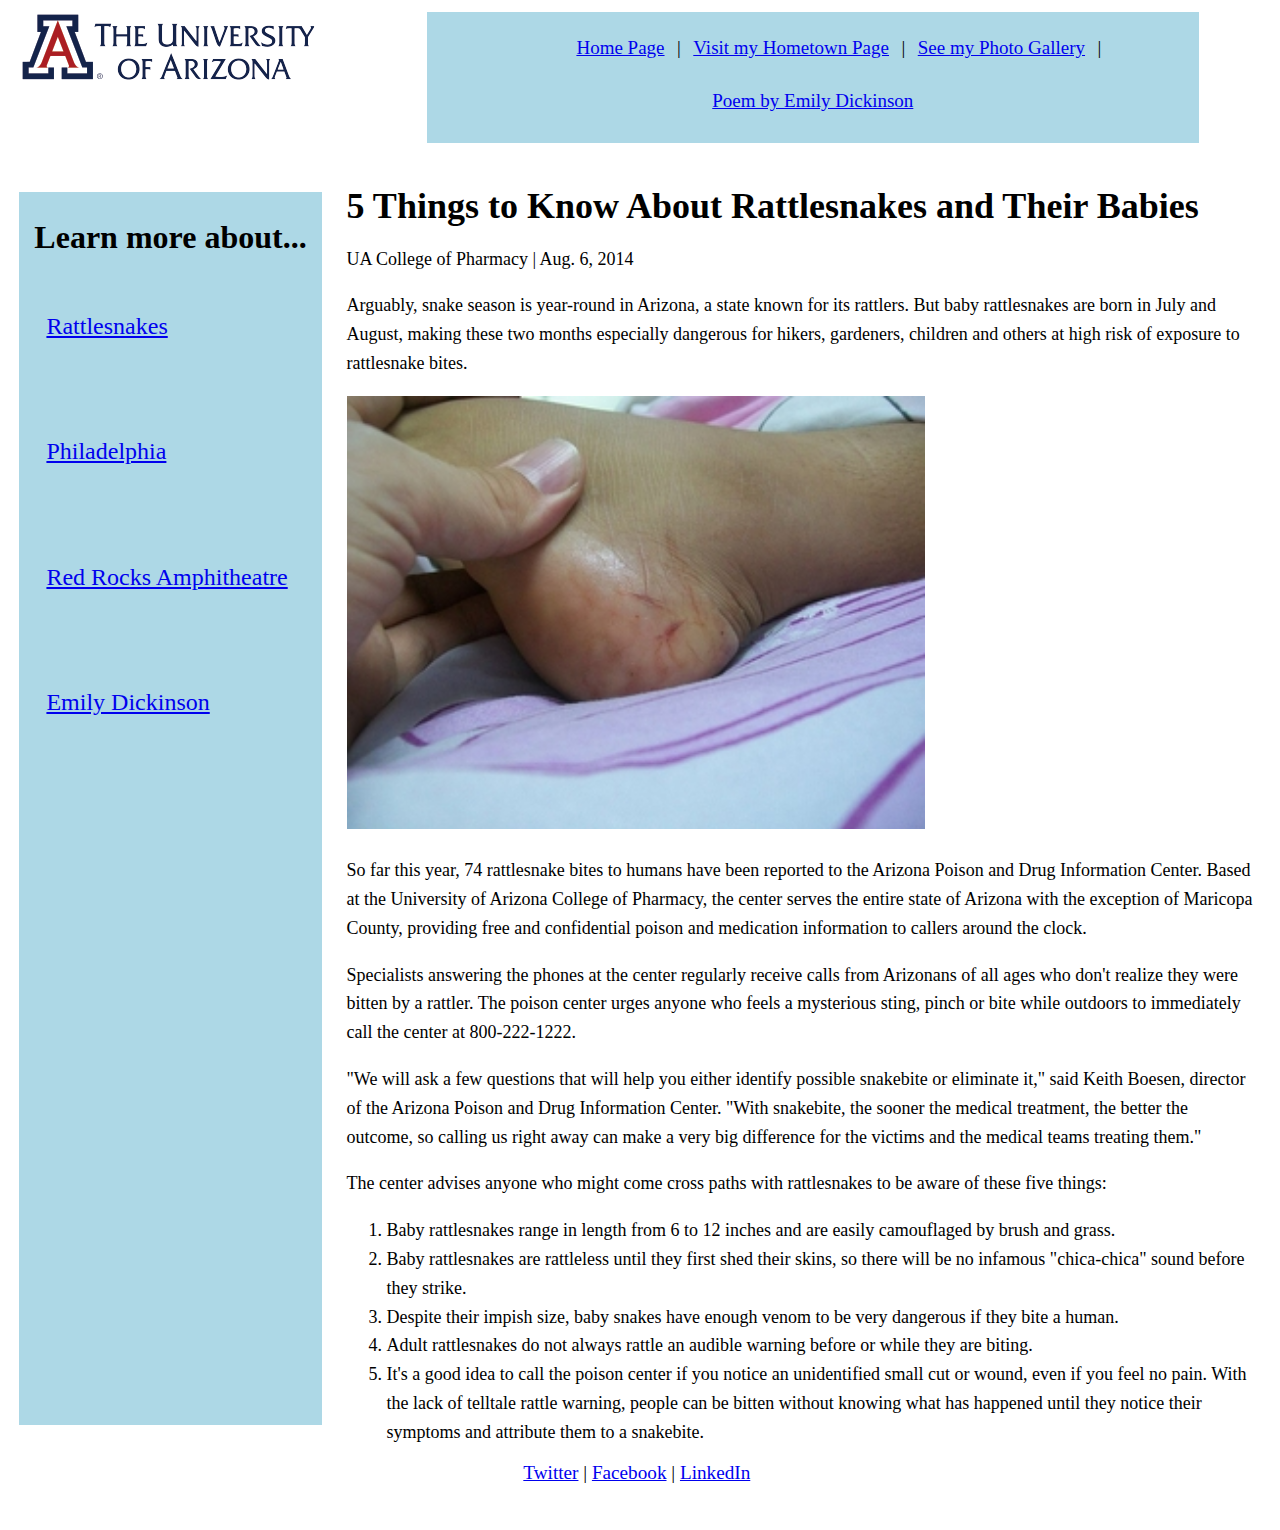
<file: index.html>
<!DOCTYPE html>
<html lang="en">
<head>
    <meta charset="UTF-8">
    <title>5 Things to Know About Rattlesnakes and Their Babies</title>
    <link rel="stylesheet" href="style.css">
</head>
<body>

<article>
    <header>
        <img src="UniversityLogo.png" alt="Logo of The University of Arizona." style="float: left">
        <nav id="nav1">
            <a href="https://seanasx.github.io/mysite/index.html">Home Page</a> |
            <a href="https://seanasx.github.io/mysite/hometown.html">Visit my Hometown Page</a> |
            <a href="https://seanasx.github.io/mysite/gallery.html">See my Photo Gallery</a> |
            <a href="https://seanasx.github.io/mysite/poem.html">Poem by Emily Dickinson</a>
        </nav>
    </header>
</article>

<div class="row">

<div class="sidebar">
    <h2 id="navheader">Learn more about...</h2>
    <a href="https://en.wikipedia.org/wiki/Rattlesnake">Rattlesnakes</a>
    <a href="https://en.wikipedia.org/wiki/Philadelphia">Philadelphia</a>
    <a href="https://en.wikipedia.org/wiki/Red_Rocks_Amphitheatre">Red Rocks Amphitheatre</a>
    <a href="https://en.wikipedia.org/wiki/Emily_Dickinson">Emily Dickinson</a>
</div>

<div class="content">
    <h1>5 Things to Know About Rattlesnakes and Their Babies</h1>
    <p>UA College of Pharmacy | Aug. 6, 2014</p>
    <p>Arguably, snake season is year-round in Arizona, a state
        known for its rattlers. But baby rattlesnakes are born in July and August,
        making these two months especially dangerous for hikers, gardeners, children
        and others at high risk of exposure to rattlesnake bites.</p>
    <img src="SnakeBite.jpg" alt="Snake bite on side of child's foot." id="snakebite" style="height: 40%">
    <p>So far this year, 74 rattlesnake bites to humans have been reported to the
        Arizona Poison and Drug Information Center. Based at the University of
        Arizona College of Pharmacy, the center serves the entire state of
        Arizona with the exception of Maricopa County, providing free and
        confidential poison and medication information to callers around the
        clock.</p>
    <p>Specialists answering the phones at the center regularly receive calls
        from Arizonans of all ages who don't realize they were bitten by a rattler.
        The poison center urges anyone who feels a mysterious sting, pinch or
        bite while outdoors to immediately call the center at 800-222-1222.</p>
    <p>"We will ask a few questions that will help you either identify possible
        snakebite or eliminate it," said Keith Boesen, director of the Arizona
        Poison and Drug Information Center. "With snakebite, the sooner the
        medical treatment, the better the outcome, so calling us right away can
        make a very big difference for the victims and the medical teams treating
        them."</p>
    <p>The center advises anyone who might come cross paths with rattlesnakes
        to be aware of these five things:</p>
    <ol>
        <li>Baby rattlesnakes range in length from 6 to 12 inches and are easily
        camouflaged by brush and grass.</li>
        <li>Baby rattlesnakes are rattleless until they first shed their skins, so there
        will be no infamous "chica-chica" sound before they strike.</li>
        <li>Despite their impish size, baby snakes have enough venom to be very
        dangerous if they bite a human.</li>
        <li>Adult rattlesnakes do not always rattle an audible warning before or
        while they are biting.</li>
        <li>It's a good idea to call the poison center if you notice an unidentified
        small cut or wound, even if you feel no pain. With the lack of telltale
        rattle warning, people can be bitten without knowing what has happened
        until they notice their symptoms and attribute them to a snakebite.</li>
    </ol>
</div>

</div>

<div>
    <footer>
        <a href="https://www.twitter.com/">Twitter</a> |
        <a href="https://www.facebook.com/">Facebook</a> |
        <a href="https://www.linkedin.com/">LinkedIn</a>
    </footer>
</div>

</body>
</html>
</file>
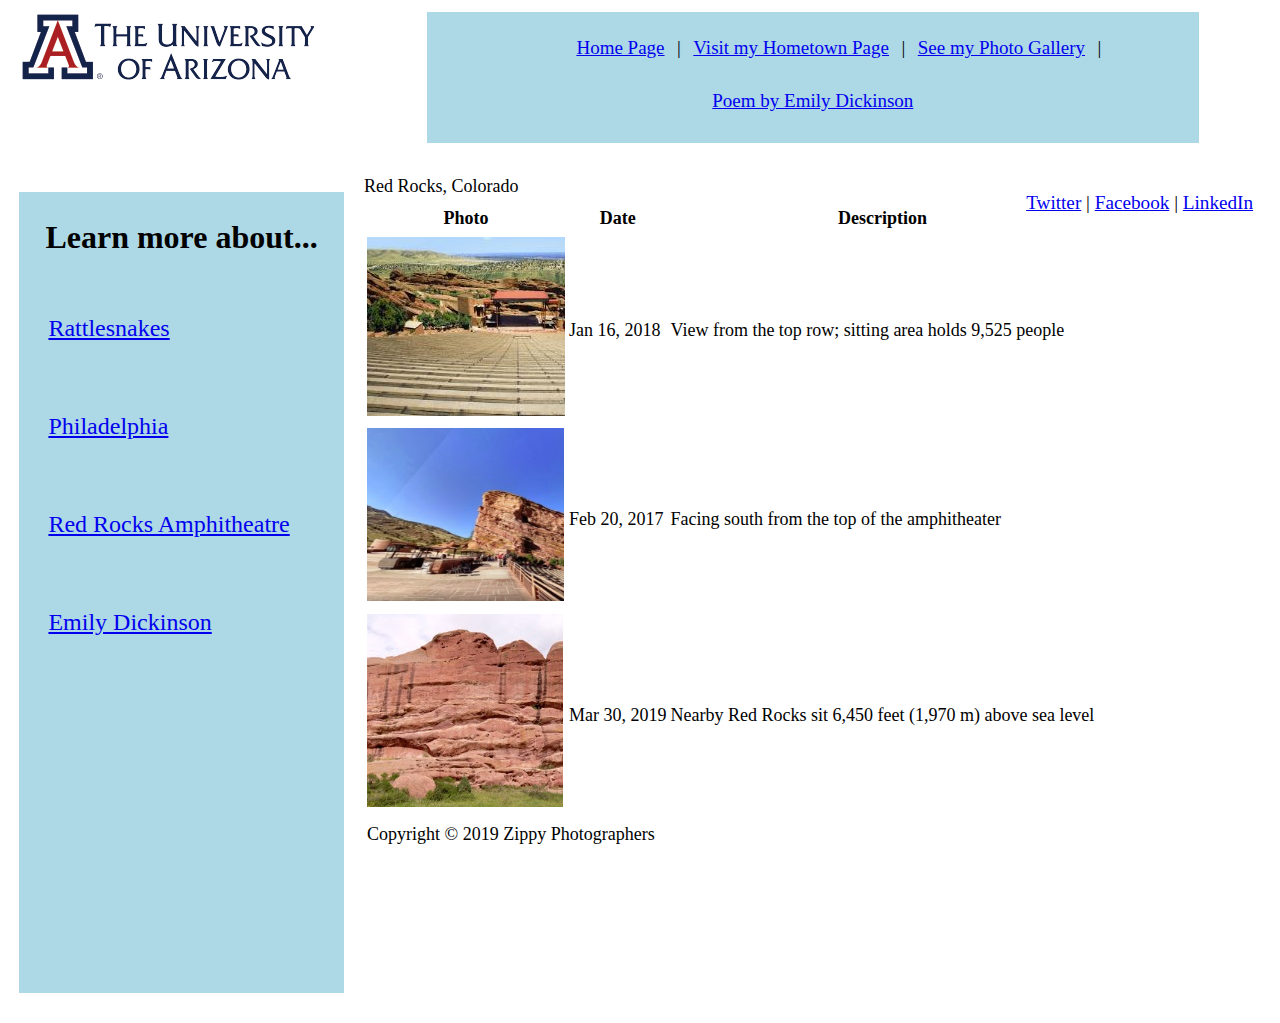
<file: gallery.html>
<!DOCTYPE html>
<html lang="en">
<head>
  <meta charset="UTF-8">
  <title>Gallery</title>
    <link rel="stylesheet" href="style.css">
</head>
<body>

<article>
    <header>
        <img src="UniversityLogo.png" alt="Logo of The University of Arizona." style="float: left">
        <nav>
            <a href="https://seanasx.github.io/mysite/index.html">Home Page</a> |
            <a href="https://seanasx.github.io/mysite/hometown.html">Visit my Hometown Page</a> |
            <a href="https://seanasx.github.io/mysite/gallery.html">See my Photo Gallery</a> |
            <a href="https://seanasx.github.io/mysite/poem.html">Poem by Emily Dickinson</a>
        </nav>
    </header>
</article>

<div class="row">

    <div class="sidebar" id="gallerysidebar">
        <h2 id="navheader">Learn more about...</h2>
        <a href="https://en.wikipedia.org/wiki/Rattlesnake">Rattlesnakes</a>
        <a href="https://en.wikipedia.org/wiki/Philadelphia">Philadelphia</a>
        <a href="https://en.wikipedia.org/wiki/Red_Rocks_Amphitheatre">Red Rocks Amphitheatre</a>
        <a href="https://en.wikipedia.org/wiki/Emily_Dickinson">Emily Dickinson</a>
    </div>

    <div class="content" id="gallerytable">
        <caption>Red Rocks, Colorado</caption>
        <table>
            <tr>
                <th>Photo</th>
                <th>Date</th>
                <th>Description</th>
            </tr>
            <tr>
                <td><img src="vacation1.jpg" alt="Vacation Photo 1"></td>
                <td>Jan 16, 2018</td>
                <td>View from the top row; sitting area holds 9,525 people</td>
            </tr>
            <tr>
                <td><img src="vacation2.jpg" alt="Vacation Photo 2"></td>
                <td>Feb 20, 2017</td>
                <td>Facing south from the top of the amphitheater</td>
            </tr>
            <tr>
                <td><img src="vacation3.jpg" alt-="Vacation photo 3"></td>
                <td>Mar 30, 2019</td>
                <td>Nearby Red Rocks sit 6,450 feet (1,970 m) above sea level</td>
            </tr>
            <tr>
                <td colspan="3">Copyright © 2019 Zippy Photographers</td>
            </tr>
        </table>
    </div>

</div>

<div class="footer">
    <footer>
        <a href="https://www.twitter.com/">Twitter</a> |
        <a href="https://www.facebook.com/">Facebook</a> |
        <a href="https://www.linkedin.com/">LinkedIn</a>
    </footer>
</div>

</body>
</html>
</file>
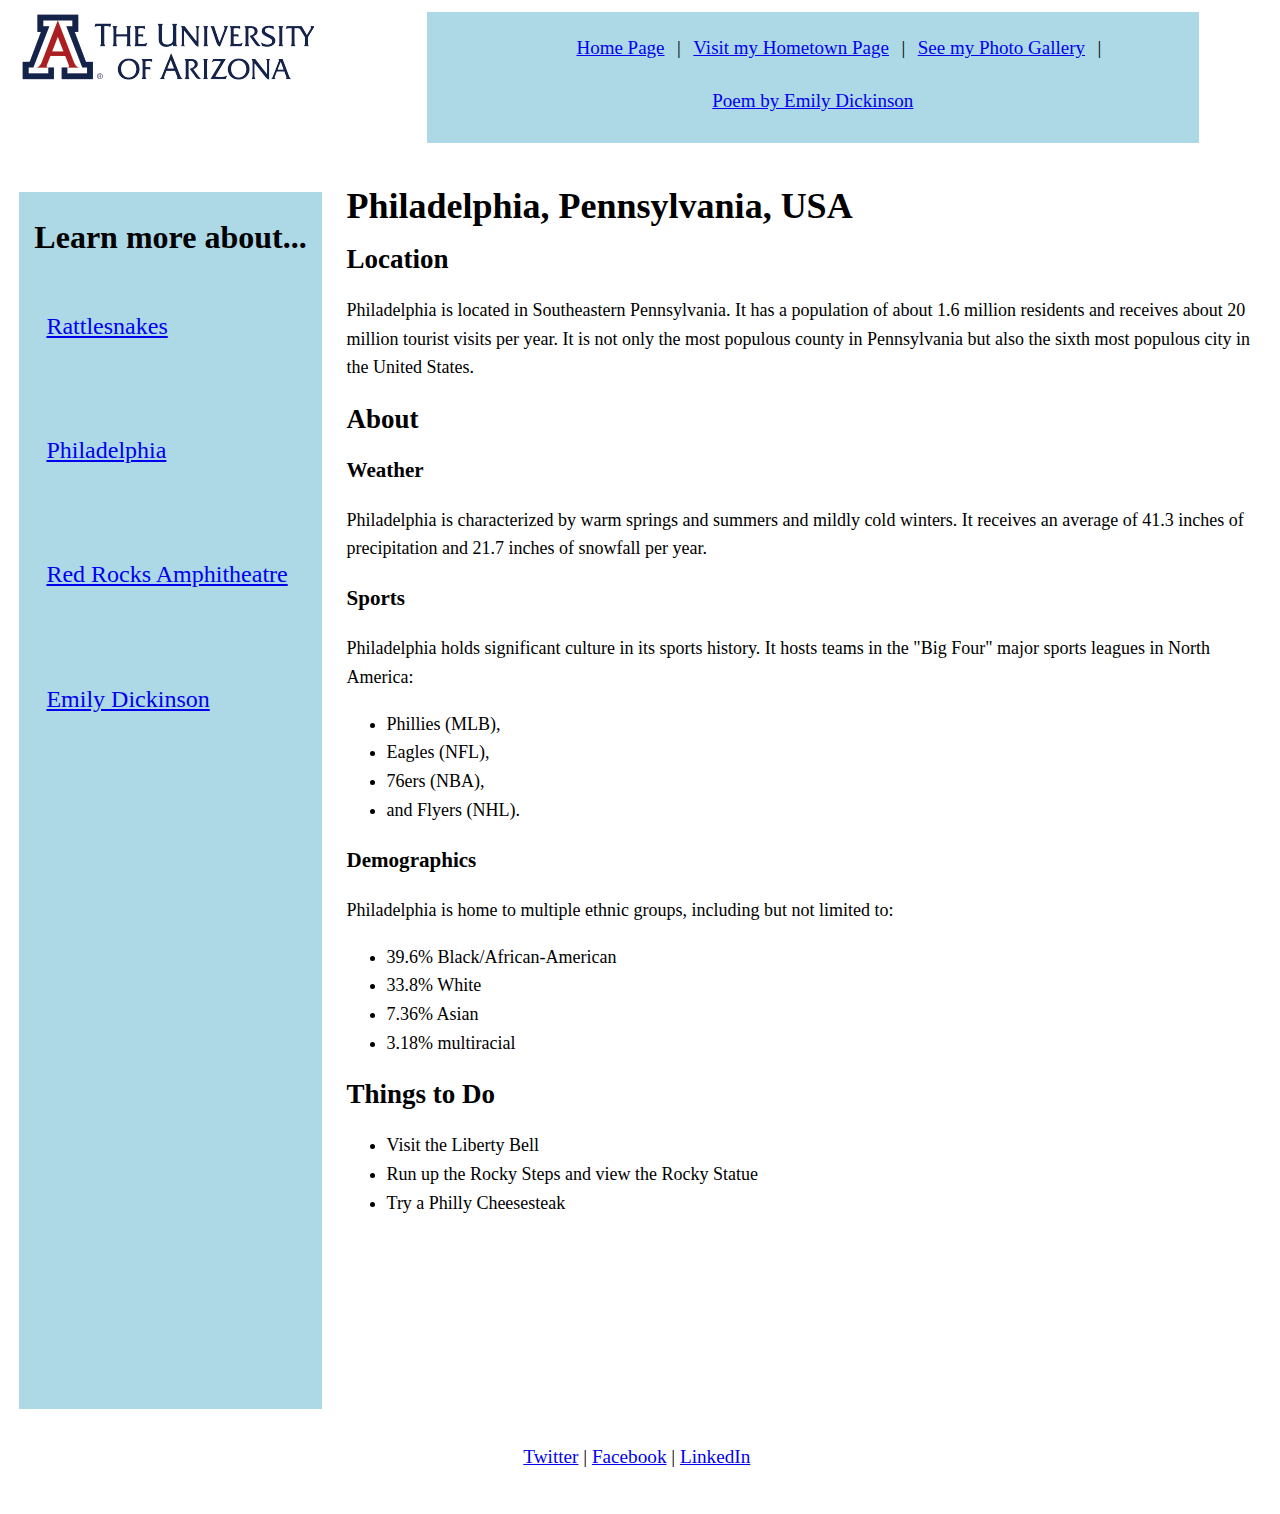
<file: hometown.html>
<!DOCTYPE html>
<html lang="en">
<head>
    <meta charset="UTF-8">
    <title>About Philadelphia</title>
    <link rel="stylesheet" href="style.css">
</head>
<body>

<article>
    <header>
        <img src="UniversityLogo.png" alt="Logo of The University of Arizona." style="float: left">
        <nav>
            <a href="https://seanasx.github.io/mysite/index.html">Home Page</a> |
            <a href="https://seanasx.github.io/mysite/hometown.html">Visit my Hometown Page</a> |
            <a href="https://seanasx.github.io/mysite/gallery.html">See my Photo Gallery</a> |
            <a href="https://seanasx.github.io/mysite/poem.html">Poem by Emily Dickinson</a>
        </nav>
    </header>
</article>

<div class="row">

<div class="sidebar">
    <h2 id="navheader">Learn more about...</h2>
    <a href="https://en.wikipedia.org/wiki/Rattlesnake">Rattlesnakes</a>
    <a href="https://en.wikipedia.org/wiki/Philadelphia">Philadelphia</a>
    <a href="https://en.wikipedia.org/wiki/Red_Rocks_Amphitheatre">Red Rocks Amphitheatre</a>
    <a href="https://en.wikipedia.org/wiki/Emily_Dickinson">Emily Dickinson</a>
</div>

<div class="content">
    <h1>Philadelphia, Pennsylvania, USA</h1>
    <section>
      <h2>Location</h2>
        <p>
            Philadelphia is located in Southeastern Pennsylvania.
            It has a population of about 1.6 million residents and receives about 20 million tourist visits per year.
            It is not only the most populous county in Pennsylvania but also the sixth most populous city in the United States.
        </p>
    </section>
    <section>
    <h2>About</h2>
        <section>
            <h3>Weather</h3>
            <p>
                Philadelphia is characterized by warm springs and summers and mildly cold winters.
                It receives an average of 41.3 inches of precipitation and 21.7 inches of snowfall per year.
            </p>
        </section>
        <section>
            <h3>Sports</h3>
            <p>
                Philadelphia holds significant culture in its sports history.
                It hosts teams in the "Big Four" major sports leagues in North America:</p>
            <ul>
                <li>Phillies (MLB),</li>
                <li>Eagles (NFL),</li>
                <li>76ers (NBA),</li>
                <li>and Flyers (NHL).</li>
            </ul>


        </section>
        <section>
            <h3>Demographics</h3>
            <p>Philadelphia is home to multiple ethnic groups, including but not limited to:</p>
            <ul>
                <li>39.6% Black/African-American</li>
                <li>33.8% White</li>
                <li>7.36% Asian</li>
                <li>3.18% multiracial</li>
            </ul>
        </section>
    </section>
    <section>
        <h2>Things to Do</h2>
    <ul>
        <li>Visit the Liberty Bell</li>
        <li>Run up the Rocky Steps and view the Rocky Statue</li>
        <li>Try a Philly Cheesesteak</li>
    </ul>
    </section>
</div>

</div>

<div>
    <footer>
        <a href="https://www.twitter.com/">Twitter</a> |
        <a href="https://www.facebook.com/">Facebook</a> |
        <a href="https://www.linkedin.com/">LinkedIn</a>
    </footer>
</div>

</body>
</html>
</file>
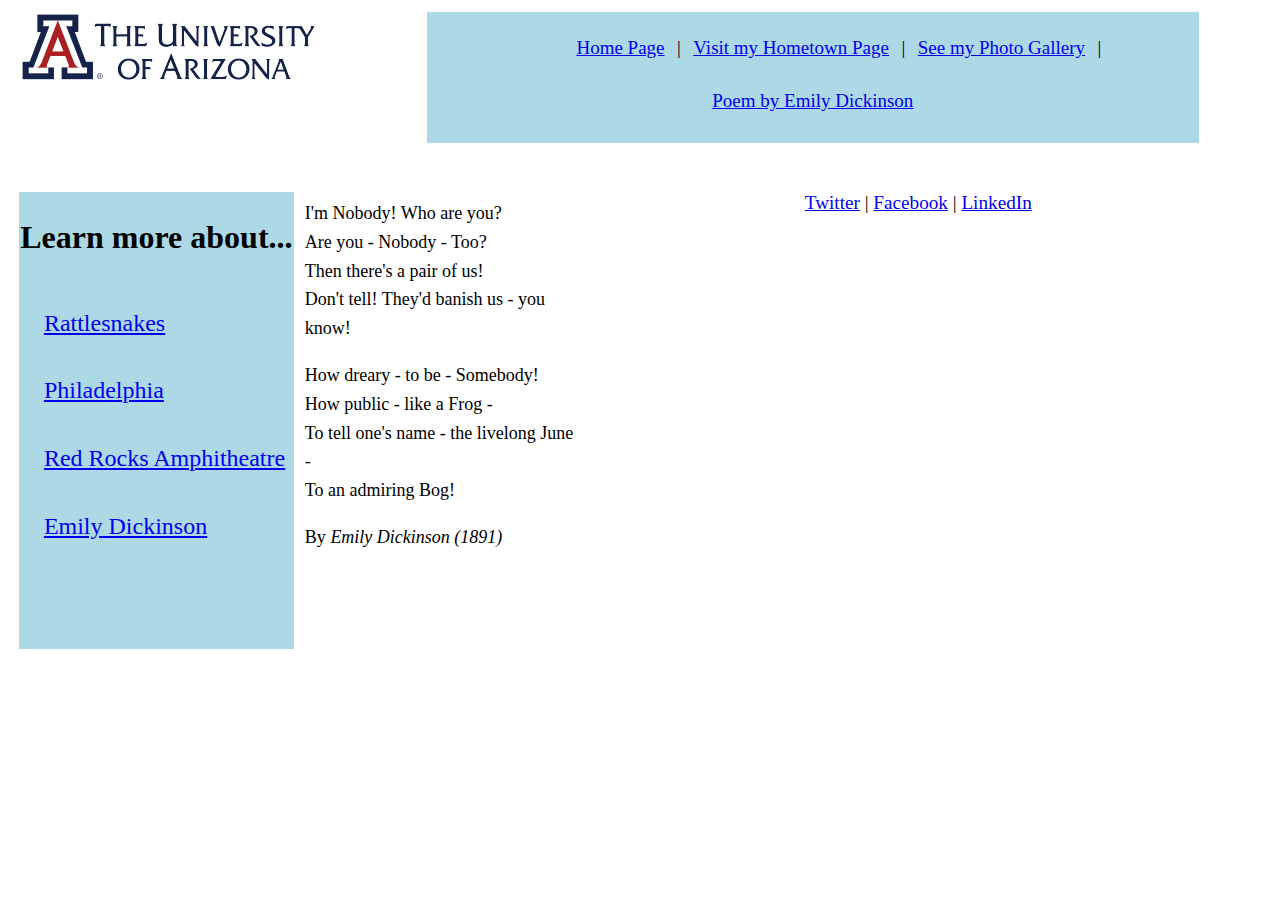
<file: poem.html>
<!DOCTYPE html>
<html lang="en">
<head>
    <meta charset="UTF-8">
    <title>Poem</title>
  <link rel="stylesheet" href="style.css">
</head>
<body>

<article>
  <header>
    <img src="UniversityLogo.png" alt="Logo of The University of Arizona." style="float: left">
    <nav>
      <a href="https://seanasx.github.io/mysite/index.html">Home Page</a> |
      <a href="https://seanasx.github.io/mysite/hometown.html">Visit my Hometown Page</a> |
      <a href="https://seanasx.github.io/mysite/gallery.html">See my Photo Gallery</a> |
      <a href="https://seanasx.github.io/mysite/poem.html">Poem by Emily Dickinson</a>
    </nav>
  </header>
</article>

<div class="row">

<div class="sidebar">
  <h2 id="navheader">Learn more about...</h2>
  <a href="https://en.wikipedia.org/wiki/Rattlesnake">Rattlesnakes</a>
  <a href="https://en.wikipedia.org/wiki/Philadelphia">Philadelphia</a>
  <a href="https://en.wikipedia.org/wiki/Red_Rocks_Amphitheatre">Red Rocks Amphitheatre</a>
  <a href="https://en.wikipedia.org/wiki/Emily_Dickinson">Emily Dickinson</a>
</div>

  <div class="content" id="poem">
    <p>
      I'm Nobody! Who are you?<br>
      Are you - Nobody - Too?<br>
      Then there's a pair of us!<br>
      Don't tell! They'd banish us - you know!
      </p>
    <p>
      How dreary - to be - Somebody!<br>
      How public - like a Frog -<br>
      To tell one's name - the livelong June -<br>
      To an admiring Bog!
    </p>
      <p>By <cite>Emily Dickinson (1891)</cite></p>
    </div>

</div>

<div>
  <footer>
    <a href="https://www.twitter.com/">Twitter</a> |
    <a href="https://www.facebook.com/">Facebook</a> |
    <a href="https://www.linkedin.com/">LinkedIn</a>
  </footer>
</div>

</body>
</html>
</file>
<file: style.css>
body
{
    margin-left: 1.5%;
    margin-right: 2%;
    padding-bottom: 3%;
}

header
{
    margin-bottom: 4%;
    margin-top: 1%;
}

nav
{
    font-size: 19px;
    background-color: lightblue;
    padding-top: 2%;
    margin-left: 33%;
    margin-right: 4.5%;
    text-align: center;
}

nav a
{
    margin-right: 1%;
    margin-left: 1%;
    display: inline-block;
    margin-bottom: 4%;
}

nav a:hover
{
    background-color: lightsteelblue;
}

.row
{
    float: left;
    display: flex;
}

.sidebar
{
    flex: 1;
    background-color: lightblue;
    float: left;
}

.sidebar a
{
    display: block;
    font-size: x-large;
    height: 7%;
    margin-top: 3%;
    padding-top: 10%;
    padding-left: 9%;

    #gallerysidebar
    {

    }
}

.sidebar a:hover
{
    background-color: lightsteelblue;
}

#navheader
{
    text-align: center;
    font-size: xx-large;
}

.content
{
    float: right;
    flex: 3;
    font-size: large;
    margin-top: -2%;
    margin-left: 2%;
    padding-bottom: 14%;
    line-height: 160%;
}

.sidebar, .content
{
    margin-bottom: 3%;
}

footer
{
    text-align: center;
    font-size: larger;
}

#gallerytable
{
    flex: 2.5;
    margin-right: -15%;
}

#poem
{
    flex: .5%;
}
</file>
